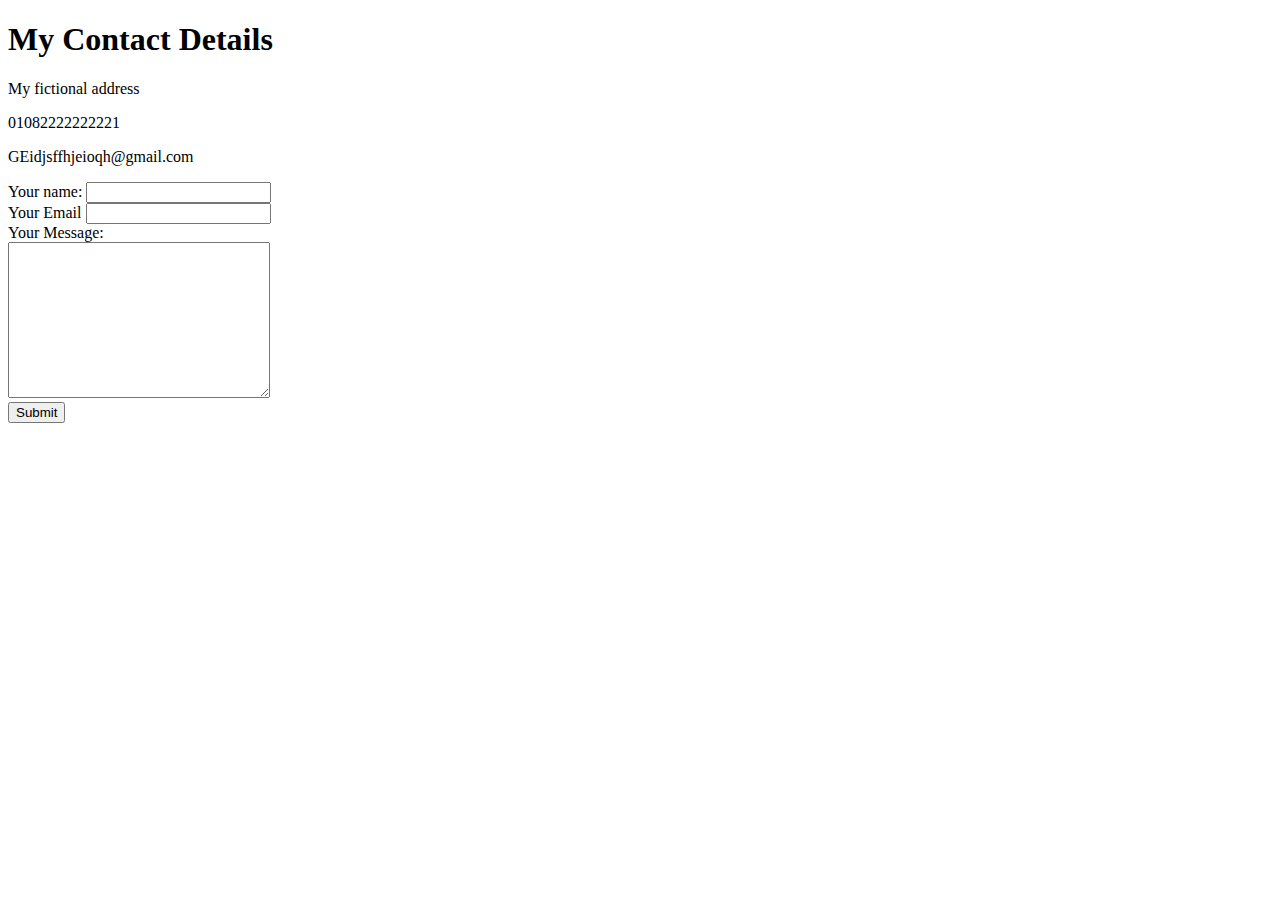
<file: ContactMe.html>
<!DOCTYPE html>
<html>
  <head>
    <meta charset="UTF-8" />
    <title>Contact Me</title>
  </head>
  <body>
    <h1>My Contact Details</h1>
    <p>My fictional address</p>
    <p>01082222222221</p>
    <p>GEidjsffhjeioqh@gmail.com</p>

    <form
      class=""
      action="mailto:fahljkfhdjfhdkfak@gmail.com"
      method="post"
      enctype="text/plain"
    >
      <label>Your name:</label>
      <input type="text" name="yourName" value="" /><br />
      <label>Your Email</label>
      <input type="email" name="yourEmail" value="" /><br />
      <label>Your Message:</label><br />
      <textarea name="yourMessage" rows="10" cols="30"></textarea><br />
      <input type="submit" name="" />
    </form>
  </body>
</html>
</file>
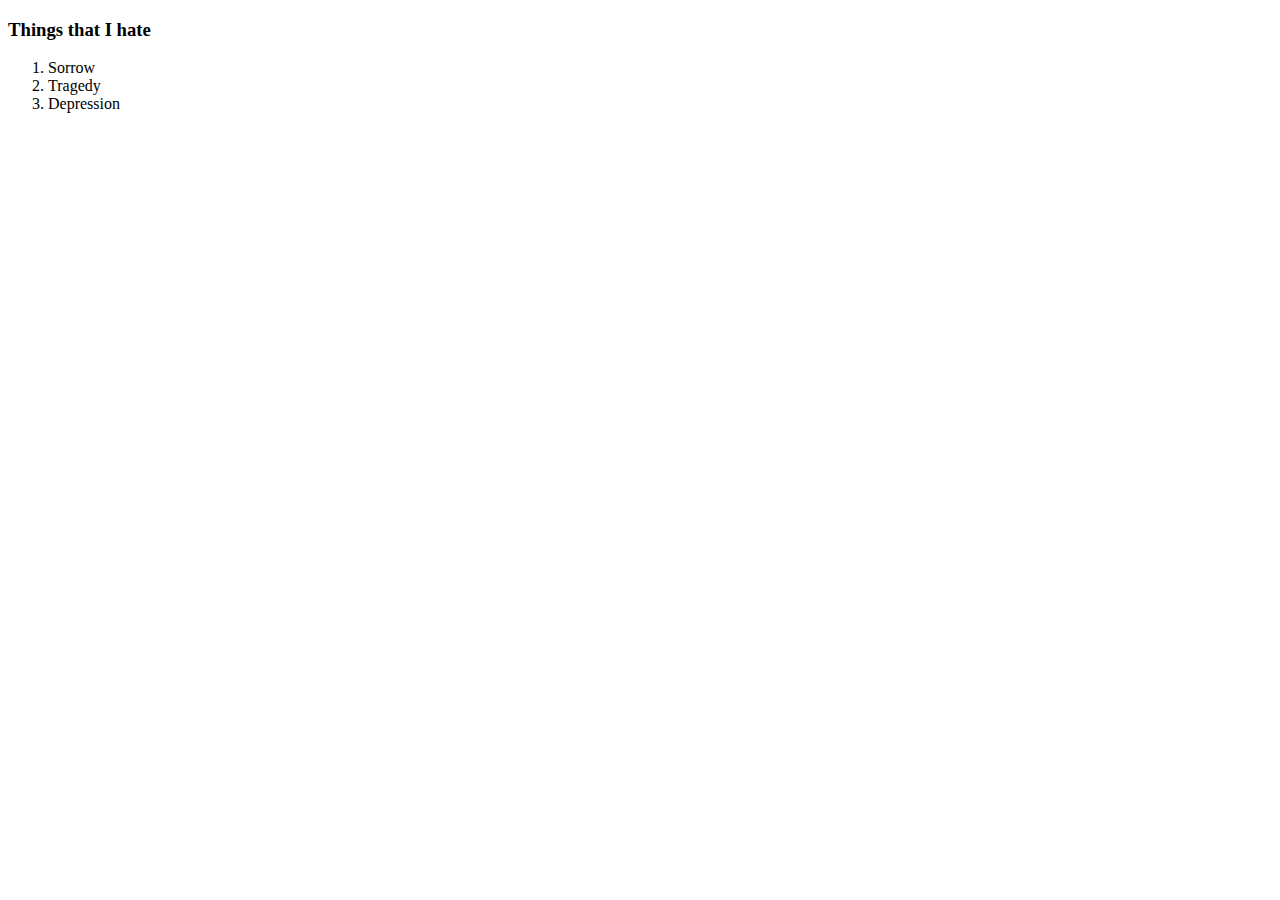
<file: thingshate.html>
<!DOCTYPE html>
<html>
  <head>
    <meta charset="UTF-8" />
    <title>Things that I hate</title>
  </head>
  <body>
    <h3>Things that I hate</h3>
    <ol>
      <li>Sorrow</li>
      <li>Tragedy</li>
      <li>Depression</li>
    </ol>
  </body>
</html>
</file>
